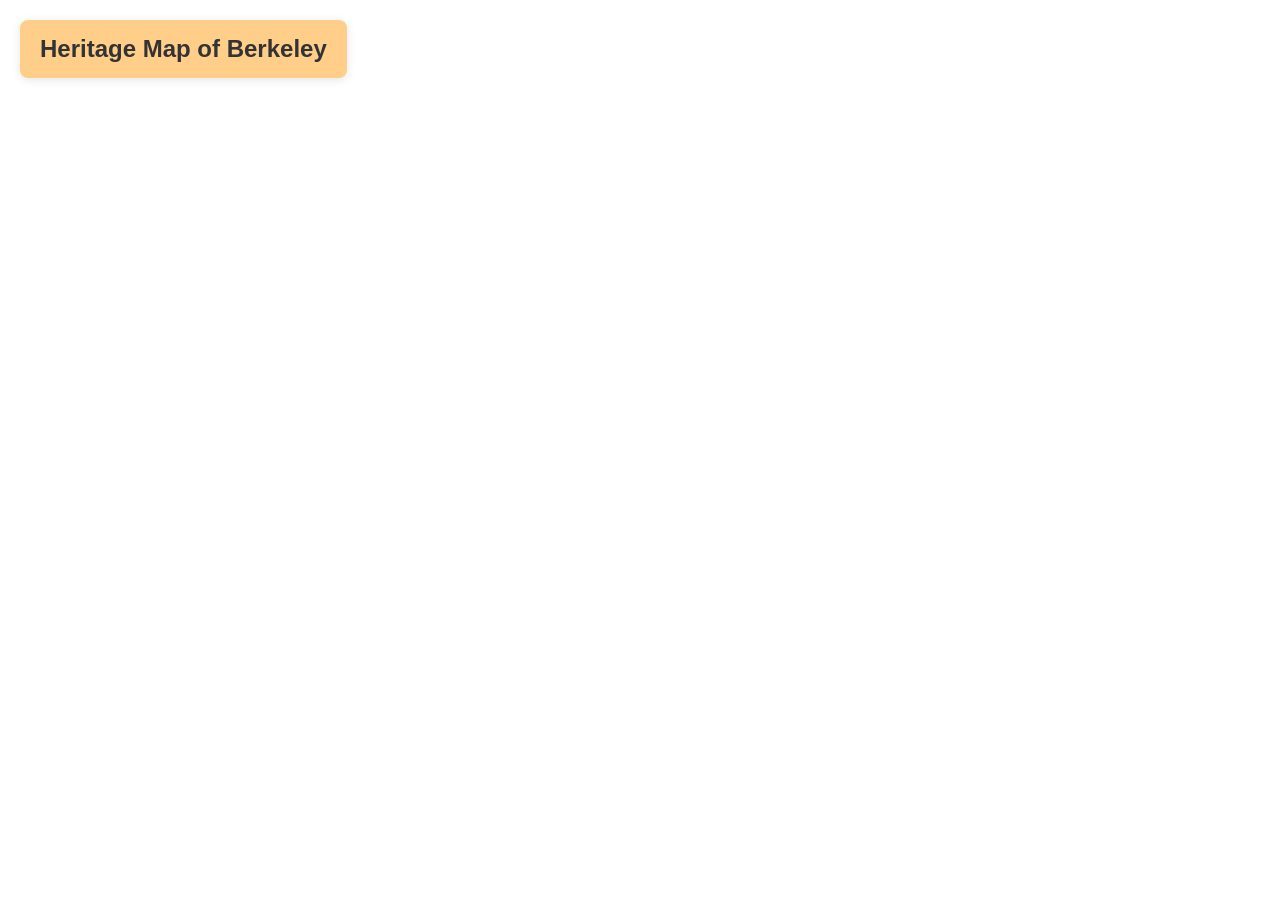
<file: index.html>
<!DOCTYPE html> <!-- Set your doctype, so the browser knows what coding language this is -->
<html lang="en"> <!-- tell the browser where the code is and what speaking language this is -->
  <head> <!-- Your document set up goes here -->
    <meta charset="UTF-8"> <!-- what character set are you using? -->
    <meta name="viewport" content="width=device-width, initial-scale=1.0"> <!-- setting up responsive design (see next week!) -->
    <title>183 Web Map</title> <!-- Call your map whatever title you want -->
    <link rel='stylesheet' href='https://api.mapbox.com/mapbox-gl-js/v3.15.0/mapbox-gl.css'>
<link rel="stylesheet" href="./style.css">
  </head> 
  <body> <!-- your page structure goes here -->
    <h1> Heritage Map of Berkeley</h1>
    <div id="map"></div>
    <script src='https://api.mapbox.com/mapbox-gl-js/v3.15.0/mapbox-gl.js'></script>
    <script src="./script.js"></script>
  </body>  
</html>
</file>
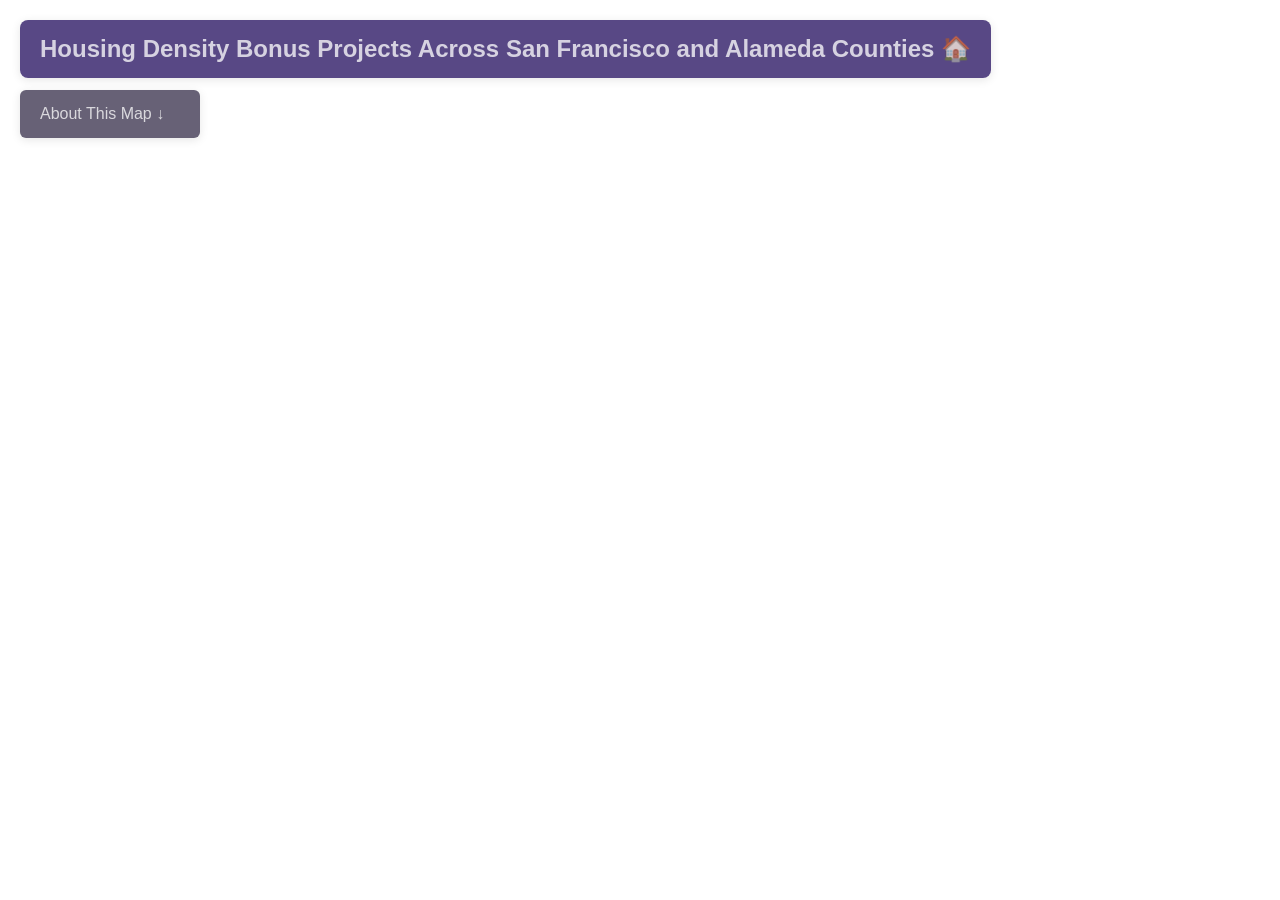
<file: assessment3index.html>
<!DOCTYPE html> <!-- Set your doctype, so the browser knows what coding language this is -->
<html lang="en"> <!-- tell the browser where the code is and what speaking language this is -->
  <head> <!-- Your document set up goes here -->
    <meta charset="UTF-8"> <!-- what character set are you using? -->
    <meta name="viewport" content="width=device-width, initial-scale=1.0"> <!-- setting up responsive design (see next week!) -->
    <title>The Housing 'Density Bonus' Visualized</title> <!-- Call your map whatever title you want -->
    <link rel='stylesheet' href='https://api.mapbox.com/mapbox-gl-js/v3.15.0/mapbox-gl.css'>
<link rel="stylesheet" href="./assessment3style.css">
  </head> 
  <body> <!-- your page structure goes here -->
    <h1> Housing Density Bonus Projects Across San Francisco and Alameda Counties 🏠</h1>

    <button type="button" class="collapsible">About This Map ↓</button>
    <div class="content">
        <p>This map visualizes the successful uses of California's Density Bonus Law since 2020, which intends to incentivize housing development by allowing construction beyond local zoning regulations if land is donated or units are dedicated to low-income, senior, and other disadvantaged communities.</p>
        <p>The policy, first implemented in 1979, is intended to address the housing shortage in California by reducing the financial burdens associated with affordable housing development. Recent pro-housing amendments have made the policy more accessible and appealing, yet still few developments take advantage of it statewide. </p>
        <p>Learn more about the Density Bonus Law here: <a href="https://www.sfgov.org/sites/default/files/2024-06/Housing%20Density%20Bonus%20Law.pdf" target="_blank">Housing Density Bonus Law</a></p>
        <p>Rin Hinosawa, 2025. Development data for this map was sourced from the California Open Data Portal.</p>
    </div>

    <div id="map-assessment3"></div>
    <script src='https://api.mapbox.com/mapbox-gl-js/v3.15.0/mapbox-gl.js'></script>
    <script src="./assessment3script.js"></script>
  </body>  
</html>
</file>
<file: style.css>
body {
  margin: 0;
  padding: 0;
}
#map {
  position: absolute;
  top: 0;
  bottom: 0;
  width: 100%;
}

h1 {
    position: absolute;
    top: 20px;
    left: 20px;
    z-index: 1000;
    background: rgba(255, 197, 116, 0.844);
    padding: 15px 20px;
    margin: 0;
    border-radius: 8px;
    box-shadow: 0 2px 10px rgba(0, 0, 0, 0.1);
    font-family: Ubuntu, Arial, Helvetica, sans-serif;
    font-size: 24px;
    color: #333;
}
</file>
<file: assessment3style.css>
body {
  margin: 0;
  padding: 0;
}

#map-assessment3 {
  position: absolute;
  top: 0;
  bottom: 0;
  width: 100%;
  height: 100vh;
}

h1 {
    position: absolute;
    top: 20px;
    left: 20px;
    z-index: 1000;
    background: rgba(72, 54, 121, 0.911);
    padding: 15px 20px;
    margin: 0;
    border-radius: 8px;
    box-shadow: 0 2px 10px rgba(0, 0, 0, 0.1);
    font-family: Poppins, Helvetica, sans-serif;
    font-size: 24px;
    color: rgba(255, 255, 255, 0.754);
}

/* ...existing code... */

/* Position the collapsible container */
.info-panel {
    position: absolute;
    top: 90px; /* Adjust based on your h1 height */
    left: 20px;
    z-index: 1000;
    width: 300px;
}

/* Style the collapsible button */
.collapsible {
    position: absolute;
    top: 90px;
    left: 20px;
    z-index: 1000;
    width: 180px;
    background: rgba(75, 68, 93, 0.844);
    color: rgba(255, 255, 255, 0.754);
    cursor: pointer;
    padding: 15px 20px;
    border: none;
    border-radius: 6px;
    text-align: left;
    outline: none;
    font-family: Poppins, Helvetica, sans-serif;
    font-size: 16px;
    box-shadow: 0 2px 10px rgba(0, 0, 0, 0.1);
}

/* Active state and hover effects */
.active, .collapsible:hover {
    background: rgba(129, 118, 161, 0.95);
}

/* Content panel styling */
.content {
    position: absolute;
    top: 140px; /* Adjust based on button height */
    left: 20px;
    z-index: 1000;
    width: 300px;
    padding: 15px 20px;
    display: none; /* Hidden by default */
    background: rgba(136, 127, 160, 0.646);
    border-radius: 4px;
    box-shadow: 0 2px 10px rgba(0, 0, 0, 0.1);
    font-family: Poppins, Arial, Helvetica, sans-serif;
}

/* Content text styling */
.content p {
    margin: 10px 0;
    color: rgba(255, 255, 255, 0.754);
    font-size: 14px;
    line-height: 1.5;
}
</file>
